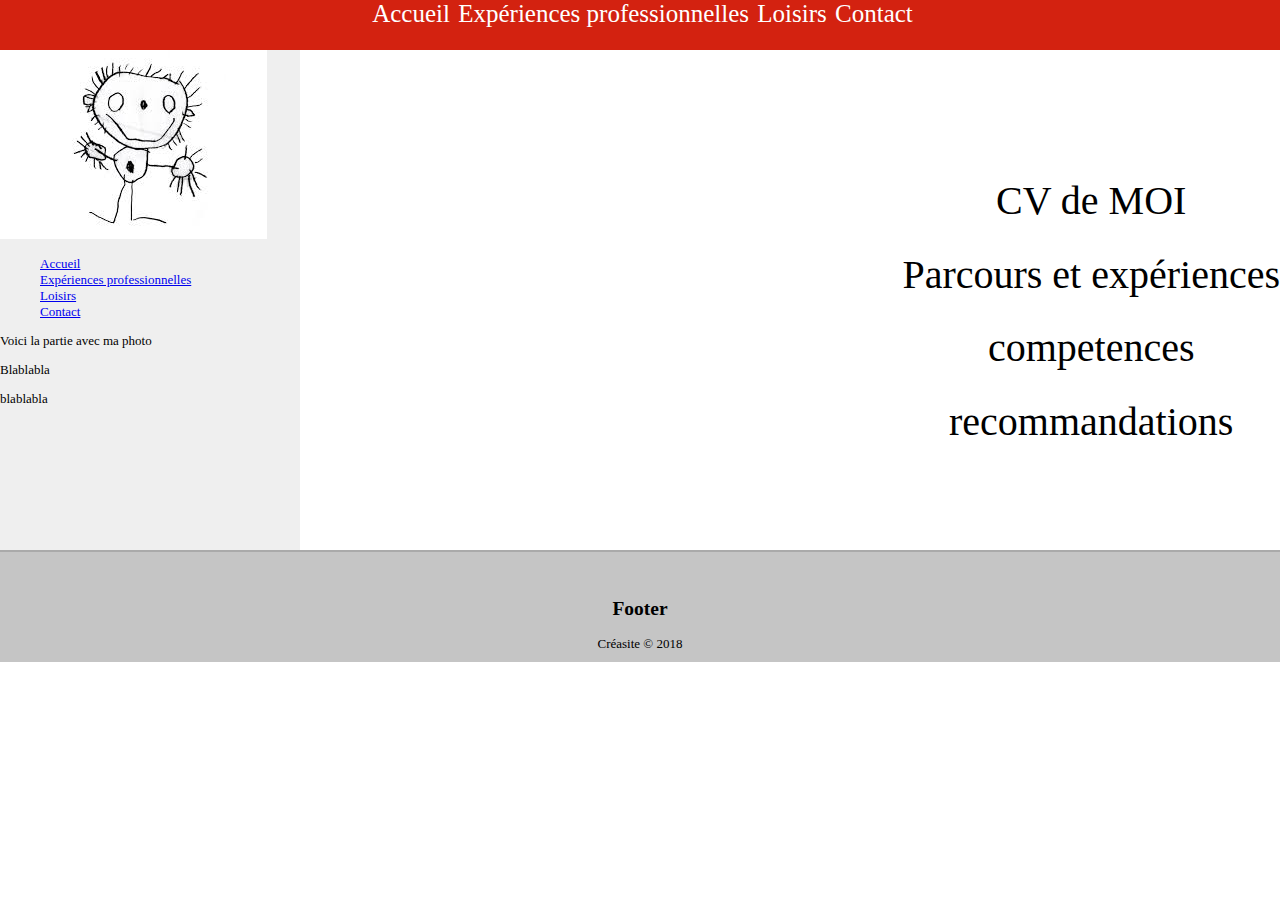
<file: Bureau/exo/ex0/index.html>
<!DOCTYPE html>
<html>
    <head>
        <title>curriculum vitae</title>
        <meta charset="utf-8">
        <meta name="viewport" content="width=device-width, initial-scale=1.0">
        <meta name="description" content="Présentation template DTA">
        <link rel="stylesheet" href="style.css">
    </head>
<body>
      <div>
        <nav>
          <div class="table">
             <ul>
               <li class="nav-menu menu-ind-header"><a class="navlink" href="index.html">Accueil</a>
                    <ul class="submenu">
                        <li><a href="#">texte à écrire</a></li>
                        <li><a href="#">texte à écrire</a></li>
                        <li><a href="#">texte à écrire</a></li>
                        <li><a href="#">texte à écrire</a></li>
                    </ul>
               </li>
               <li class="nav-menu menu-exp-header"><a  class="navlink" href="exp.html">Expériences professionnelles</a>
               </li>
               <li class="nav-menu menu-hob-header"><a class="navlink" href="hobbies.html">Loisirs</a>
               </li>
               <li class="nav-menu menu-con-header"><a class="navlink" href="contact.html">Contact</a>
               </li>
             </ul>
         </div>
        </nav>
      </div>


<div id="menu-gauche">
    <section class="presentation">
      <div class="bordure">
      <div class="left">
          <img src="img/index.jpeg" alt="photo">
      </div>

      <!menu 2!>
      <div class="menu2">
          <ul>
              <li class="menu-ind menuInd">
                  <a href="index.html">Accueil</a>
              </li>
              <li class="menu-exp menuExp">
                  <a href="exp.html">Expériences professionnelles</a>
              </li>
              <li class="menu-hob menuHob">
                  <a href="hobbies.html">Loisirs</a>
              </li>
              <li class="menu-con menuCon">
                  <a href="contact.html">Contact</a>
              </li>
          </ul>
      </div>

      <!fin menu2!>

      <div class="right">
          <p>Voici la partie avec ma photo</p>
          <p>Blablabla</p>
          <p>blablabla</p>
      </div>
      </section>
</div>
</div>
<div id="contenu">
        <div class="sec">
          <h1>CV de MOI</h1>
        </div>

    <section class="parcours">
        <h1>Parcours et expériences</h1>
    </section>

    <section class="competences">
        <h1>competences</h1>
    </section>

    <section class="recommandations">
        <h1>recommandations</h1>
    </section>
    </div>
    <div id="footer">
    <footer>
        <h2>Footer</h2>
         <p>Créasite © 2018</p>
    </footer>
  </div>
</body>
</html>
</file>
<file: Bureau/exo/ex0/style.css>
body{
    font-family: 'Century Gothic', Calibri, serif;
    font-size: 13px;
    margin: 0px;
    padding: 0px;
}
nav{
    width: 100%;
    background-color: #d32210;
    height: 50px;
}
nav > ul{
    margin: 0px
    padding: 0px
}
nav > ul::after{
    content: "";
    display: block;
    clear: both;
}
nav > ul > li{
    float: left;
    position: relative;
}
nav > ul > li >a{
    padding: 20px 30px;
    color: #FFF;
}
nav li{
    list-style-type: none;
}
.submenu{
    display: none;
}
nav a{
    display: inline-block;
    text-decoration: none;
}
nav li:hover .submenu{
    display: inline-block;
    position: absolute;
    top: 100%
    left: 0px;
    padding: 0px;
    z-index: 1000;
}
.navlink{
    color: #FFF;
    font-size: 25px;
    margin-left: 5px;
}
.submenu li{
    border-bottom: 1px solid #CCC;
}
.submenu li a{
    padding: 15px 30px;
    font-size: 13px;
    color: #222538;
    width: 270px;
}
.menu-ind-header:hover, .menu-ind:hover{
    border-top: 5px solid #4C8;
    background-color: RGBa(64, 200, 130, 0.15);
}
.menu-exp:hover, .menu-exp-header:hover{
    border-top: 5px solid #f1dc4f;
    background-color: RGBa(241, 211, 79, 0.15);
}
.menu-hob:hover, .menu-hob-header:hover{
    border-top: 5px solid #0070bb;
    background-color: RGBa(000, 112, 192, 0.15);
}

.menu-con:hover, .menu-con-header:hover{
    border-top: 5px solid #e44d26;
    background-color: RGBa(228, 77, 38, 0.15);
}
.menuInd, .menuCon, .menuExp, .menuHob{
  width: 200px;
}
h1{
    font-size: 40px;
    font-weight: normal;
    text-align: center;
}

header{
    height: 100px;
}

footer{
    height: 80px;
    padding-top: 30px;
    text-align: center;
    background-color: #c5c5c5;
    border-top: 2px solid #AAA;
}

nav ul{
    margin: 0px;
    padding: 0px;
}

li{
  list-style-type: none;
}

.nav-menu{
  display: inline;
}
/*{
      border-style: solid;
      border-bottom: 0px;
      border-top: 0px;
      border-right: 0px;
      border-left-width: 50px;
      border-color: #d32210;
}
*/
.table{
    display: table;
    margin: 0 auto;
}



.bordure{
  width: 300px;
  height: 500px;
  background-color: #efefef;
}

#contenu{
  float: right;
  margin-top: -400px;
}

@media screen and (max-width: 780px){
    header{
        height: 50px;
    }
    h1{
        font-size: 28px;
        margin: 20px 0px 0px 0px;
    }
    nav li a{
        font-size: 12px;
        padding: 10px;
    }
    nav li:hover a{
        padding: 5px 10px 10px 10px
    }
}
</file>
